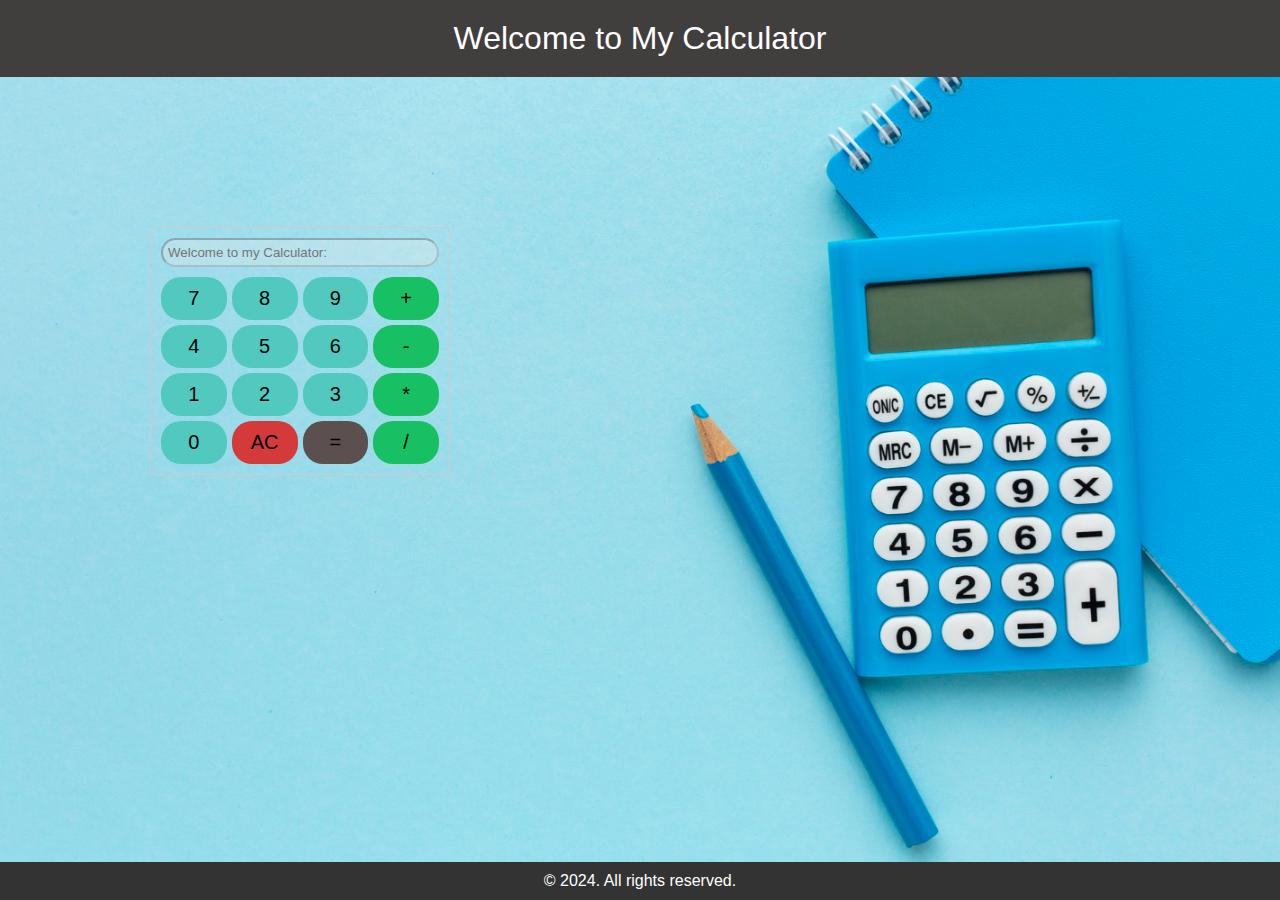
<file: calculator/index.html>
<!DOCTYPE html>
<html lang="en">
<head>
    <meta charset="UTF-8">
    <meta name="viewport" content="width=device-width, initial-scale=1.0">
    <title>Calculator</title>
    <link rel="stylesheet" href="styles.css">
</head>
<body>
    <div class="img">
      <header>
            <h1 style="font-weight: 100">Welcome to My Calculator</h1>
        </header>
        <div>
    <div class="calculator">
        <input type="text" id="display" disabled  placeholder="Welcome to my Calculator:" style="border-radius: 20px;">
        <div class="buttons">
            <button onclick="appendInput('7')">7</button>
            <button onclick="appendInput('8')">8</button>
            <button onclick="appendInput('9')">9</button>
            <button onclick="appendInput('+')" class="but3">+</button>
            <button onclick="appendInput('4')" >4</button>
            <button onclick="appendInput('5')" >5</button>
            <button onclick="appendInput('6')" >6</button>
            <button onclick="appendInput('-')" class="but3">-</button>
            <button onclick="appendInput('1')">1</button>
            <button onclick="appendInput('2')">2</button>
            <button onclick="appendInput('3')">3</button>
            <button onclick="appendInput('*')" class="but3">* </button>
            <button onclick="appendInput('0')">0</button>
            <button onclick="clearDisplay()" class="but">AC</button>
            <button onclick="calculate()" class="but1">=</button>
            <button onclick="appendInput('/')" class="but3">/</button>
        </div>
    </div>
</div>
    <script src="script.js"></script>
    <footer>
      <p style="font-weight: 100">&copy; 2024. All rights reserved.</p>
  </footer>
    </div>
</body>
</html>
</file>
<file: calculator/styles.css>
body {
    font-family: Arial, sans-serif;
    display: flex;
    justify-content: center;
    align-items: center;
    height: 100vh;
    margin: 0;
}

.calculator {
    width: 300px;
    border: 1px solid #ccc;
    border-radius: 5px;
    padding: 10px;
    margin: 150px;
    
}

#display {
    width: 100%;
    margin-bottom: 10px;
    padding: 5px;
}

.buttons {
    display: grid;
    grid-template-columns: repeat(4, 1fr);
    grid-gap: 5px;
}

button {
    padding: 10px;
    font-size: 20px;
    cursor: pointer;
    border: none;
    background-color: #51c9bf;
    border-radius: 20px;
}

.but {
    padding: 10px;
    font-size: 20px;
    cursor: pointer;
    border: none;
    background-color: #d43a3a;
}
.but1 {
    padding: 10px;
    font-size: 20px;
    cursor: pointer;
    border: none;
    background-color: #5c4f4f;
}

.but3 {
    padding: 10px;
    font-size: 20px;
    cursor: pointer;
    border: none;
    background-color: #17c063;
}

button:hover {
    background-color: #e0e0e0;
}

footer {
    background-color: #333;
    color: #fff;
    text-align: center;
    padding: 10px 0;
    position: fixed;
    bottom: 0;
    width: 100%;
}

* {
    margin: 0;
    padding: 0;
    box-sizing: border-box;
}

/* Styling the header */
header {
    background-color: #413e3e;
    color: #fff;
    padding: 20px;
    text-align: center;
   
}

/* Styling the main content */
.main-content {
    padding: 20px;
}
.img{
    background: url('cal1.jpg')no-repeat;
    width: 100%;
    height: 100vh;
    background-size: cover;
    background-position: center;
    position: relative;
  }
</file>
